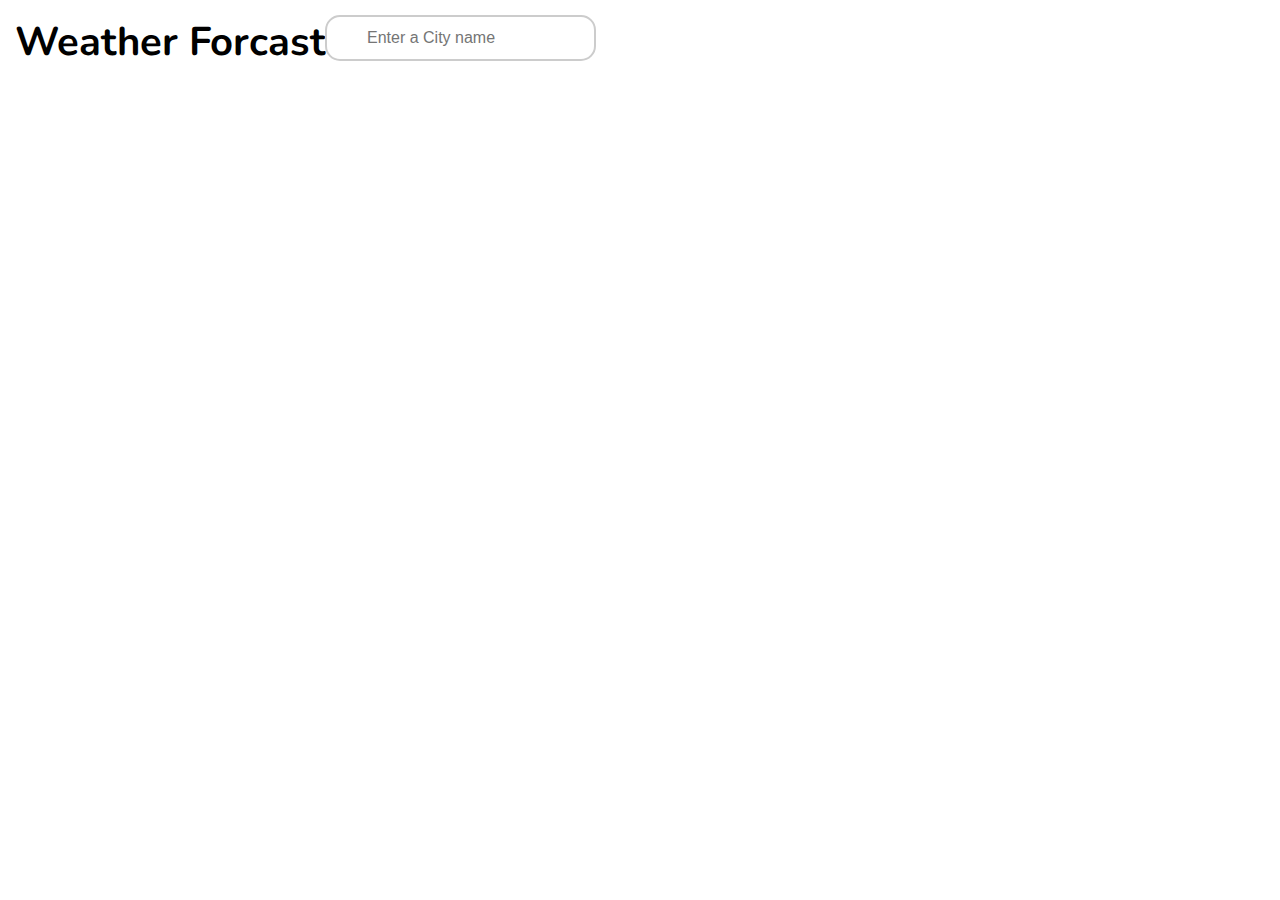
<file: html/search_bar.html>
<!DOCTYPE html>
<html lang="en">

<head>
    <meta charset="UTF-8">
    <meta name="viewport" content="width=device-width, initial-scale=1.0">
    <link rel="stylesheet" href="../styles/search-box.css">
    <link rel="preconnect" href="https://fonts.gstatic.com">
    <link href="https://fonts.googleapis.com/css2?family=Nunito:ital,wght@0,400;0,900;1,900&display=swap" rel="stylesheet">
    <link href="https://maxcdn.bootstrapcdn.com/bootstrap/3.3.6/css/bootstrap.min.css" rel="stylesheet" integrity="sha384-1q8mTJOASx8j1Au+a5WDVnPi2lkFfwwEAa8hDDdjZlpLegxhjVME1fgjWPGmkzs7" crossorigin="anonymous">
    <title>Search Bar</title>
</head>

<body>
    <div class="main-section row">
        <div class="col-md-7">
            <p class="title">Weather Forcast</p>
        </div>
        <div class="col-md-5">
            <input id="autocomplete" list="cities" class="form-control" onchange="changeWeatherData()" onkeyup="cityResultsBuilder()" placeholder="Enter a City name" type="text" />
        </div>
        <datalist id="cities">
        </datalist>
    </div>

    <script src="../js/search-bar.js"></script>
    <script src="../js/fetchwether-data.js"></script>
</body>

</html>
</file>
<file: styles/search-box.css>
* {
    margin: 0%;
    padding: 0%;
}

div.main-section.row {
    margin-right: 0px;
    margin-left: 0px;
}

span {
    color: #c3cbcd;
    padding: 4px;
}

input[type=text] {
    height: fit-content;
    box-sizing: border-box;
    border: 2px solid #ccc;
    border-radius: 15px;
    font-size: 16px;
    background-color: white;
    background-image: url('https://www.w3schools.com/howto/searchicon.png');
    background-position: 10px 10px;
    background-repeat: no-repeat;
    padding: 12px 20px 12px 40px;
}

input[type="text"]:focus {
    -webkit-box-shadow: none;
    box-shadow: none;
}

input::-webkit-calendar-picker-indicator {
    opacity: 0;
}

datalist {
    border-top: 0;
    border-right: 0;
    border-left: 0;
    border-bottom: 0;
    -webkit-box-shadow: none;
    box-shadow: none;
}

.main-section {
    /* background-color: #f2fbff; */
    padding: 15px;
    padding-bottom: 0%;
}

.title {
    font-family: 'Nunito', sans-serif;
    font-weight: bolder;
    font-size: 40px;
    float: left;
}

.input-section {
    float: right;
}
</file>
